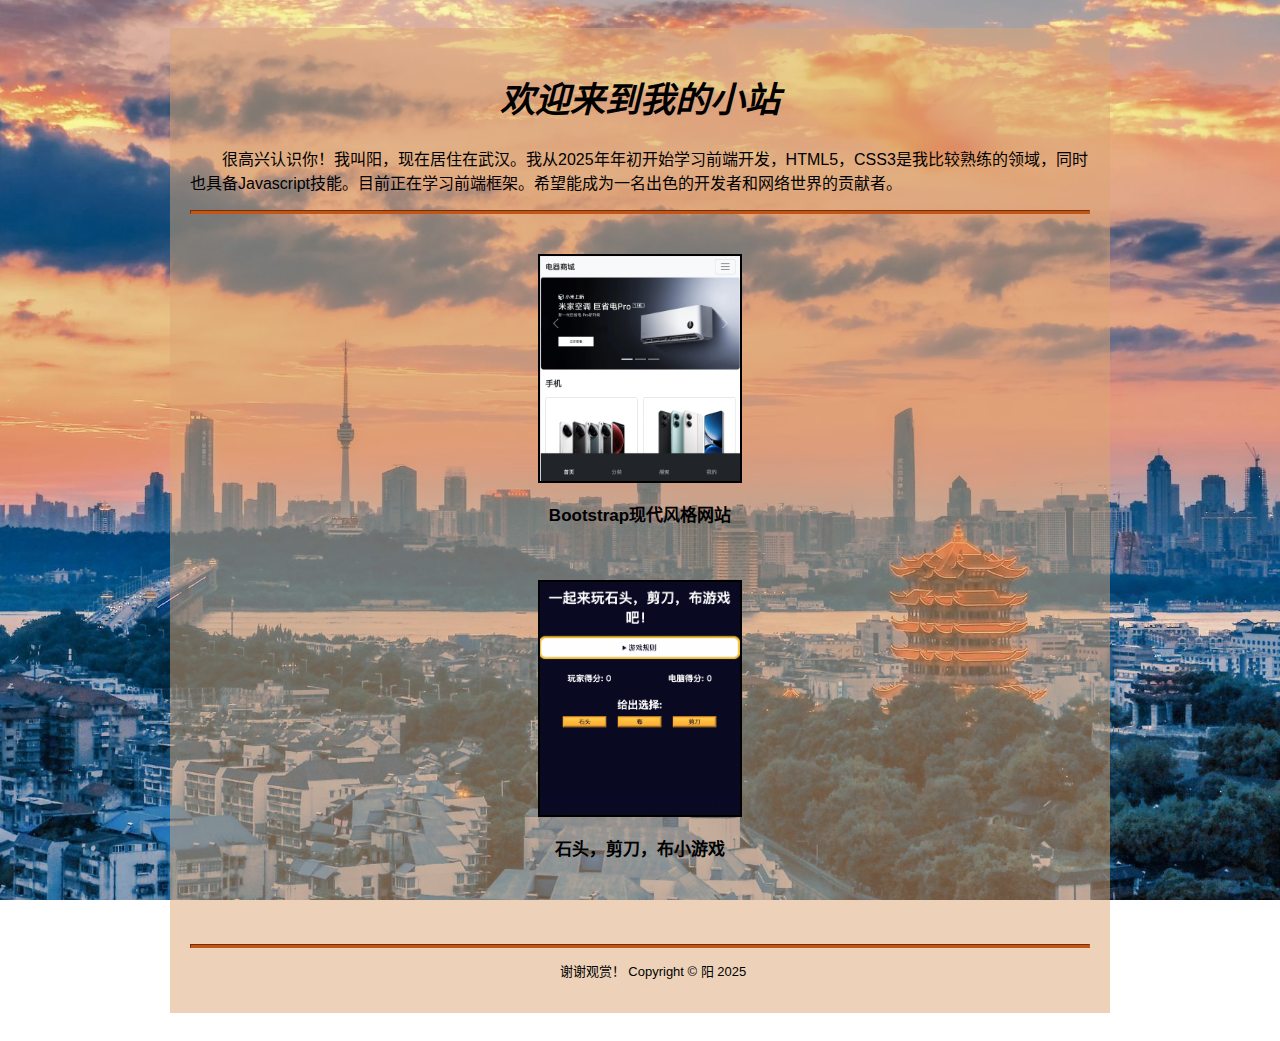
<file: index.html>
<!DOCTYPE html>
<html lang="zh-CN">
<head>
    <meta charset="UTF-8">
    <meta name="viewport" content="width=device-width, initial-scale=1.0">
    <title>阳的小站Yang's website</title>
    <link href="style.css" rel="stylesheet"/>
</head>
<body>
    <div class="portfilio">
        <main>
            <div class="intro">
                <h1>欢迎来到我的小站</h1>
                <p>很高兴认识你！我叫阳，现在居住在武汉。我从2025年年初开始学习前端开发，HTML5，CSS3是我比较熟练的领域，同时也具备Javascript技能。目前正在学习前端框架。希望能成为一名出色的开发者和网络世界的贡献者。</p>
            </div>
            <hr>
            <div class="container">
                <div class="project">
                    <img src="images/3Cstoreweb.png" alt="bootstrap-site">
                    <h2><a href="./3cStoreWeb/index.html">Bootstrap现代风格网站</a></h2>  
                </div>
                <div class="project">
                    <img src="images/Rock-paper-scissors-game.png" alt="rock-sissor-paper-game">
                    <h2><a href="#">石头，剪刀，布小游戏</a></h2>  
                </div>
            </div>
        </main>
        <hr class="bottom-line">
        <footer>
            <p>
                <a href="top">谢谢观赏！</a>
                Copyright &copy; 阳 2025
            </p>
        </footer>
    </div>
</body>
</html>
</file>
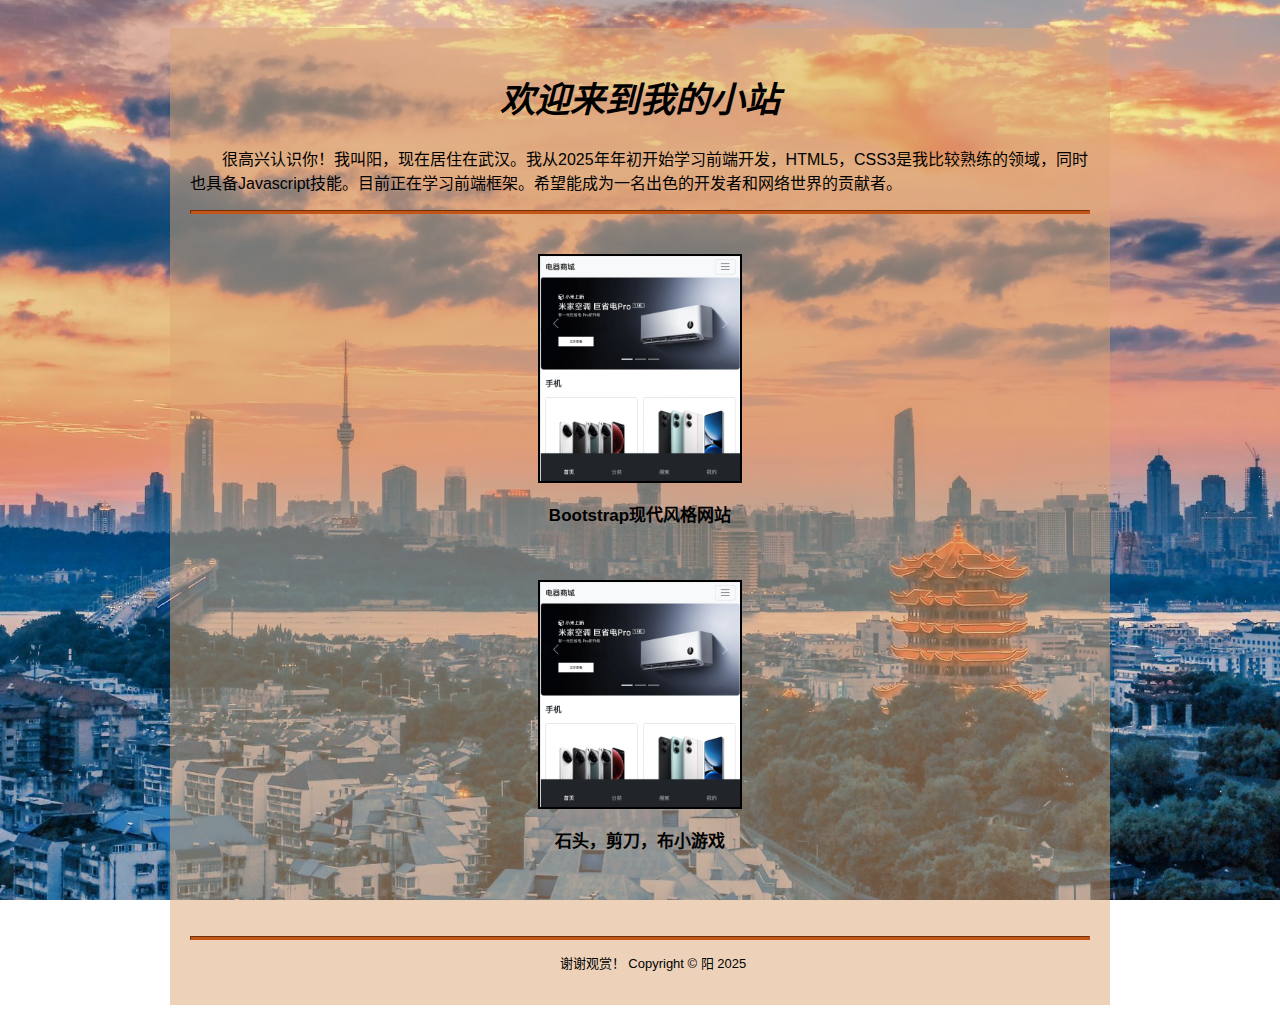
<file: Homepage.html>
<!DOCTYPE html>
<html lang="zh-CN">
<head>
    <meta charset="UTF-8">
    <meta name="viewport" content="width=device-width, initial-scale=1.0">
    <title>阳的小站Yang's website</title>
    <link href="style.css" rel="stylesheet"/>
</head>
<body>
    <div class="portfilio">
        <main>
            <div class="intro">
                <h1>欢迎来到我的小站</h1>
                <p>很高兴认识你！我叫阳，现在居住在武汉。我从2025年年初开始学习前端开发，HTML5，CSS3是我比较熟练的领域，同时也具备Javascript技能。目前正在学习前端框架。希望能成为一名出色的开发者和网络世界的贡献者。</p>
            </div>
            <hr>
            <div class="container">
                <div class="project">
                    <img src="images/3Cstoreweb.png" alt="bootstrap-site">
                    <h2><a href="./3cStoreWeb/index.html">Bootstrap现代风格网站</a></h2>  
                </div>
                <div class="project">
                    <img src="images/3Cstoreweb.png" alt="rock-sissor-paper-game">
                    <h2><a href="#">石头，剪刀，布小游戏</a></h2>  
                </div>
            </div>
        </main>
        <hr class="bottom-line">
        <footer>
            <p>
                <a href="top">谢谢观赏！</a>
                Copyright &copy; 阳 2025
            </p>
        </footer>
    </div>
</body>
</html>
</file>
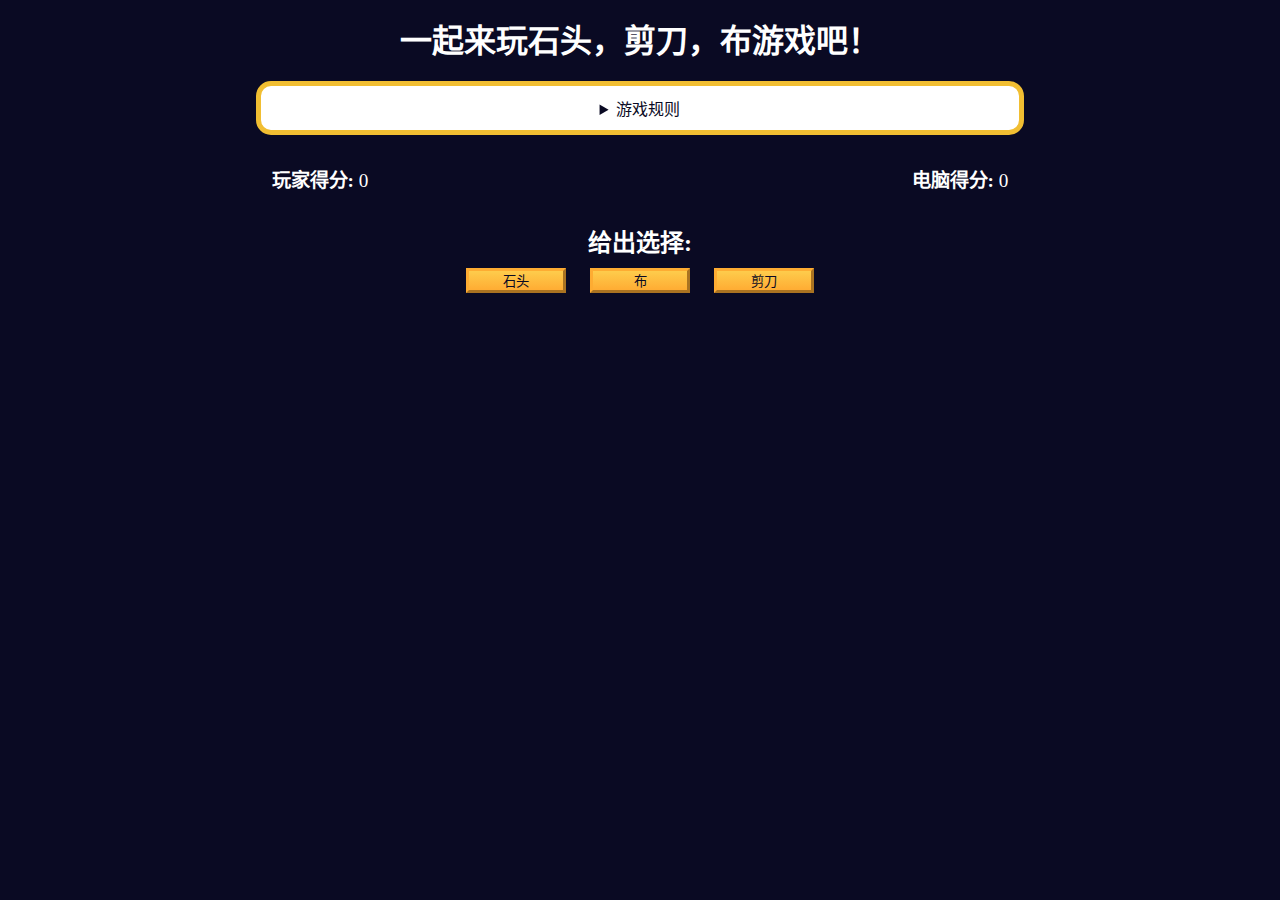
<file: rock-paper-scissors-game/game.html>
<!DOCTYPE html>
<html lang="zh-CN">
  <head>
    <meta charset="UTF-8" />
    <meta name="viewport" content="width=device-width, initial-scale=1.0" />
    <title>石头，剪刀，布小游戏</title>
    <link rel="stylesheet" href="./game.css" />
  </head>
  <body>
    <h1>一起来玩石头，剪刀，布游戏吧！</h1>
    <main>
      <details class="rules-container">
        <summary>游戏规则</summary>

        <p>你会跟电脑一起游戏</p>
        <p>你可以选择石头，剪刀或者布，</p>
        <p>最先赢得三分的人获胜。</p>

        <p>以下是游戏中胜负规则</p>
        <ul>
          <li>石头大于剪刀</li>
          <li>剪刀大于布</li>
          <li>布大于石头</li>
        </ul>
        <p>
          如果玩家和电脑选择相同（比如都出布），那么双方都不获得分数。
        </p>
      </details>

      <div class="score-container">
        <strong
          >玩家得分: <span class="score" id="player-score">0</span></strong
        >
        <strong
          >电脑得分:
          <span class="score" id="computer-score">0</span></strong
        >
      </div>

      <section class="options-container">
        <h2>给出选择:</h2>
        <div class="btn-container">
          <button id="rock-btn" class="btn">石头</button>
          <button id="paper-btn" class="btn">布</button>
          <button id="scissors-btn" class="btn">剪刀</button>
        </div>
      </section>

      <div class="results-container">
        <p id="results-msg"></p>
        <p id="winner-msg"></p>
        <button class="btn" id="reset-game-btn">再玩一盘?</button>
      </div>
    </main>
    <script src="./game.js"></script>
  </body>
</html>
</file>
<file: style.css>
body {
    background-image: url(./images/bg-pic.jpg);
    background-repeat: no-repeat;
    background-size: cover;  
    background-position: center; 
    background-attachment: fixed;
    font-family: "Microsoft YaHei", "PingFang SC", sans-serif;
    padding: 20px;
}

.portfilio {
    width: 80%;
    background-color: rgba(220, 166, 116, 0.5);
    margin-left: auto;
    margin-right: auto;
    padding: 20px;
    max-width: 900px;
}

h1 {
    font-size: 35px;
    font-style: italic;
  }

h2 {
    font-size: 17px;
  }

h1, h2 {
    text-align: center;
  }

p {
    text-align: left;
    text-indent: 2em;
}


footer p {
    text-align: center;
    font-size: 13px;
}

hr {
    height: 2px;
    background-color: rgb(195, 86, 23);
    border-color: rgb(195, 86, 23);
}

.bottom-line {
    margin-top: 50px;
}

a {
    color: black;
    text-decoration: none;
}

/* 项目图片 */
a:hover {
    color: rgb(195, 86, 23);
}

.container {    
    display: flex;
    flex-wrap: wrap;
    margin-top: 20px;
}

.project {
    padding: 10px;
    margin: 10px;
    width: 100%;
    text-align: center;
}

.project img {
    width: 200px;
    height: auto;
    border: 2px solid black;
}
</file>
<file: rock-paper-scissors-game/game.css>
*,
*::before,
*::after {
  margin: 0;
  padding: 0;
  box-sizing: border-box;
}

:root {
  --very-dark-blue: #0a0a23;
  --white: #ffffff;
  --yellow: #f1be32;
  --golden-yellow: #feac32;
}

body {
  background-color: var(--very-dark-blue);
  text-align: center;
  color: var(--white);
}

h1 {
  margin: 15px 0 20px;
}

.btn {
  cursor: pointer;
  width: 100px;
  margin: 10px;
  color: var(--very-dark-blue);
  background-color: var(--golden-yellow);
  background-image: linear-gradient(#fecc4c, #ffac33);
  border-color: var(--golden-yellow);
  border-width: 3px;
}

.btn:hover {
  background-image: linear-gradient(#ffcc4c, #f89808);
}

.rules-container {
  padding: 10px 0;
  margin: auto;
  border-radius: 15px;
  border: 5px solid var(--yellow);
  background-color: var(--white);
  color: var(--very-dark-blue);
}

.rules-container ul {
  list-style-type: none;
}

.rules-container p {
  margin: 10px 0;
}

@media (min-width: 760px) {
  .rules-container {
    width: 60%;
  }
}

.score-container {
  display: flex;
  justify-content: space-around;
  margin: 30px 0;
  font-size: 1.2rem;
}

.score {
  font-weight: 500;
}

.results-container {
  font-size: 1.3rem;
  margin: 15px 0;
}

#winner-msg {
  margin-top: 25px;
}

#reset-game-btn {
  display: none;
  margin: 20px auto;
}
</file>
